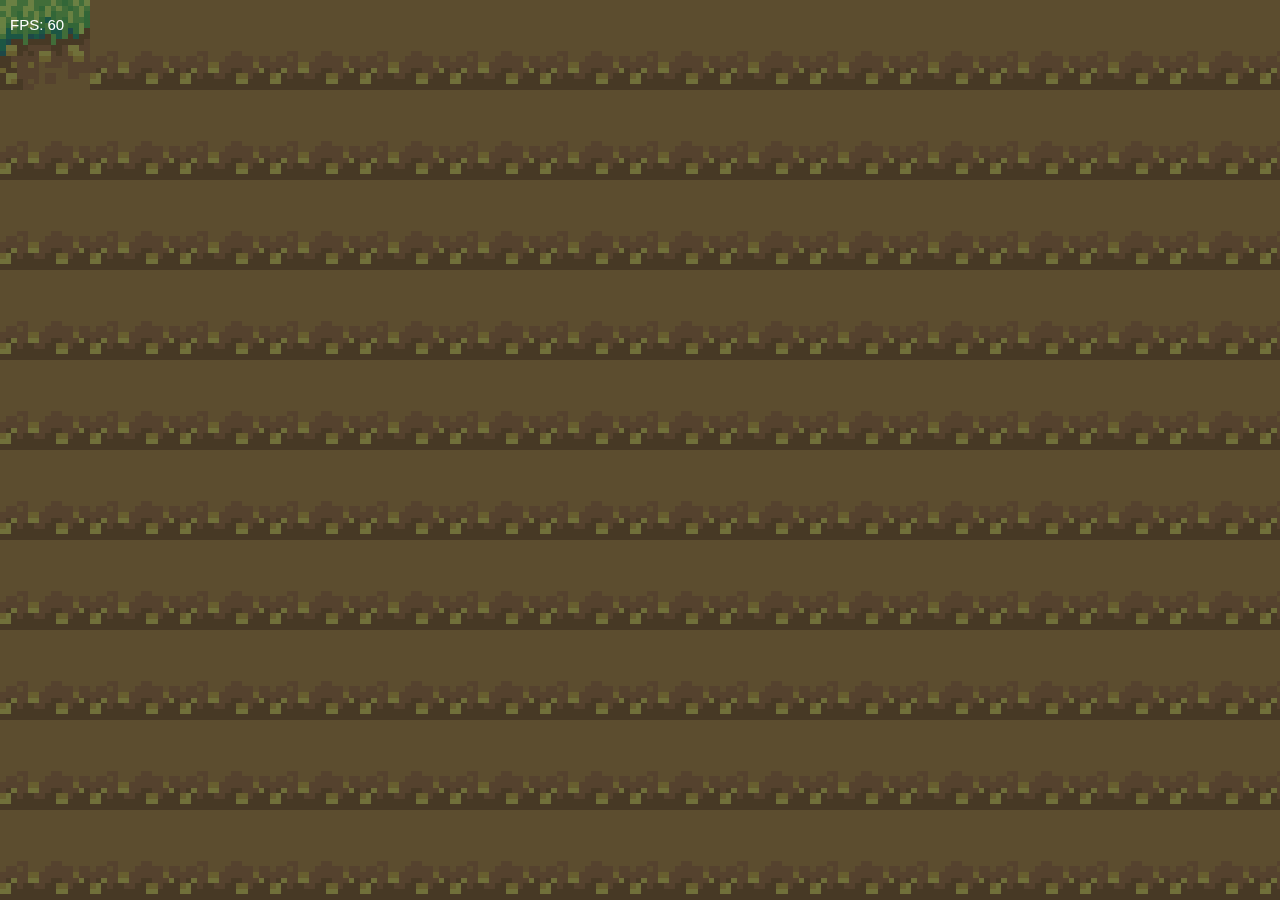
<file: checkboy/index.html>
<html>
    <body>
        <link rel="stylesheet" href="style.css"></link>
        <canvas id="UICanvas" alt="error"></canvas>
        <canvas id="gameCanvas" width="320" height="160" alt="error"></canvas>
        <script src="main.js"></script>
    </body>
</html>
</file>
<file: checkboy/style.css>
body {
    margin: 0;
    overflow: hidden;
    justify-content: center;
    align-items: center;
    height: 100vh;
}

#gameCanvas, #UICanvas {
    position: absolute;
    top: 0;
    left: 0;
    height: 100vh;
    width: auto;
}

#gameCanvas {
    z-index: 1;  
    image-rendering: -moz-crisp-edges;
    image-rendering: -webkit-crisp-edges;
    image-rendering: pixelated;
    image-rendering: crisp-edges;
}

#UICanvas {
    z-index: 2; 
}
</file>
